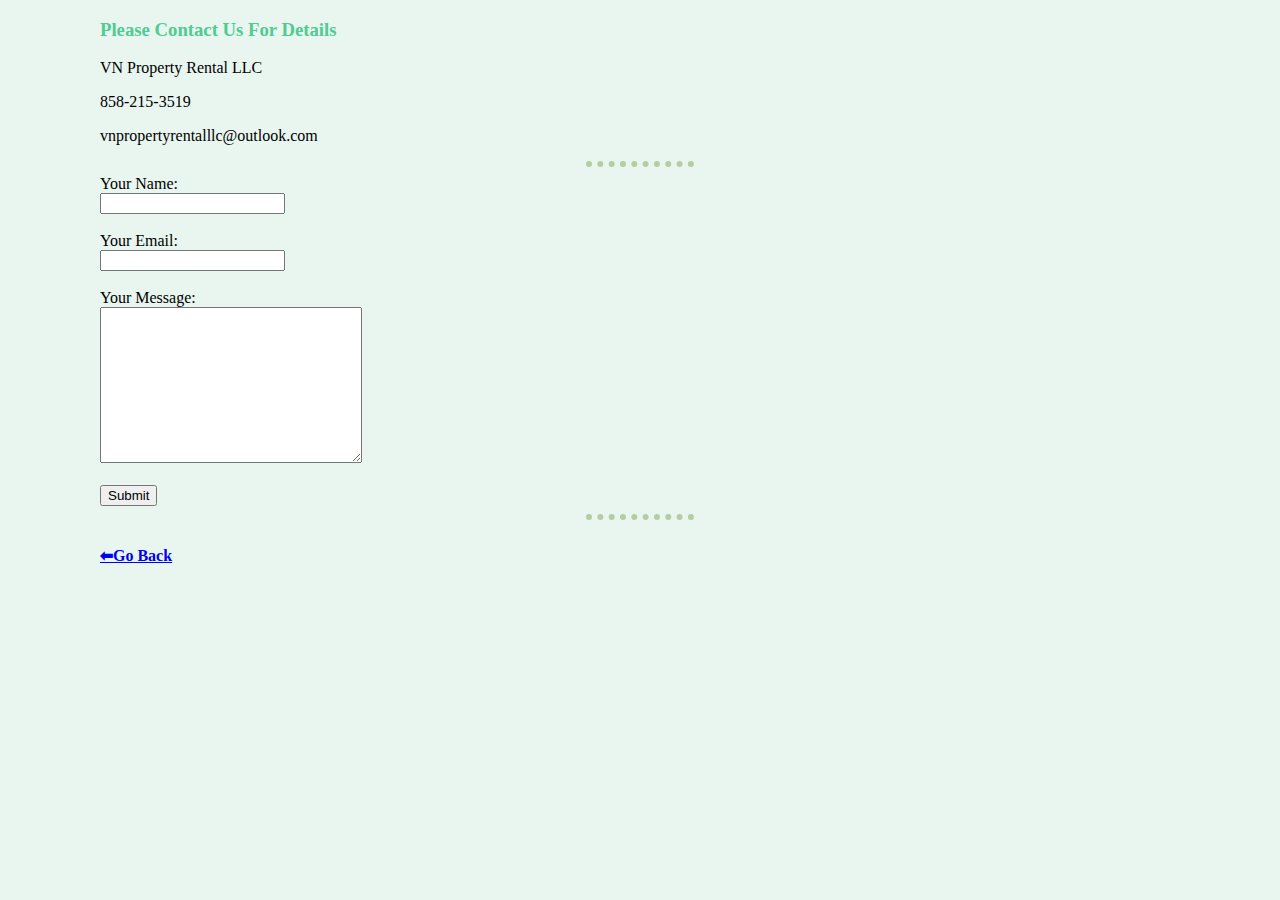
<file: Contact.html>
<!DOCTYPE html>
<html lang="en" dir="ltr">

<head>
  <meta charset="utf-8">
  <title>Contact Information</title>
  <link rel="stylesheet" href="css/styles.css">
</head>

<body>
  <h3>Please Contact Us For Details</h3>
  <p>VN Property Rental LLC</p>
  <p>858-215-3519</p>
  <p>vnpropertyrentalllc@outlook.com</p>
  <hr>
  <form action="mailto:vnpropertyrentalllc@outlook.com" method="post" enctype="text/plain">
    <label>Your Name:</label><br>
    <input type="text" name="yourName" value="">
    <br><br>
    <label>Your Email:</label>
    <br>
    <input type="email" name="yourEmail" value="">
    <br><br>
    <label>Your Message:</label>
    <br>
    <textarea name="yourMessage" rows="10" cols="30"></textarea>
    <br><br>
    <input type="submit" name="">
  </form>
  <hr>
  <br>
  <a href="index.html"><b>⬅Go Back</b></a>
</body>

</html>
</file>
<file: css/styles.css>
body {
  background-color: #E8F6EF;
  margin-left: 100px;
  margin-right: 100px;
}

hr {
  border-style: none;
  border-top-style: dotted;
  /*margin-left: 1em; */
  border-color: #B5CDA3;
  border-width: 6px;
  width: 10%
}

h1 {
  font-family: Garamond, serif;
  color: #185ADB;
}

h2 {
  font-family: Lucida, cursive;
  font-size: 17px;
}

h3 {
  color: #50CB93;
}

/*********ID Selectors*****/
#address {                      /* use single id in a webpage */
  font-style: italic;
}
</file>
